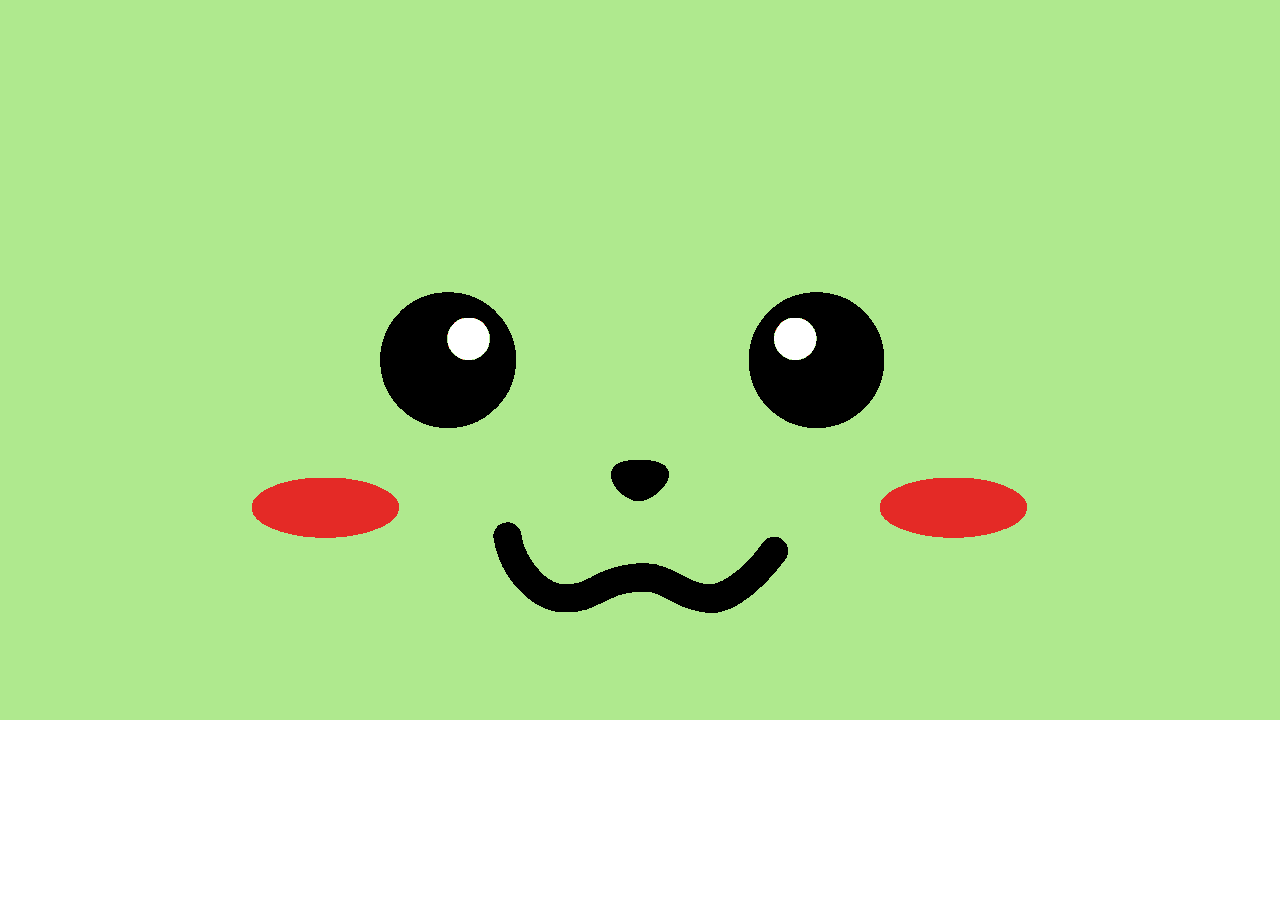
<file: server/index.html>
<!DOCTYPE html>
<html lang="ja">
<head>
  <meta charset="UTF-8">
  <meta name="viewport" content="width=1280,user-scalable=no">
  <title>サニーファインダー</title>

  <link href="./css/screen.css" media="screen, projection" rel="stylesheet" type="text/css" />
  <script src="httpd.js"></script>
  <script src="server.js"></script>
  <script src="jquery-2.1.3.min.js"></script>
</head>
<body>
<div id="wrapper">

  <div class="page page-top">
    <img src="./img/plant-anim.gif" alt="" id="face">
  </div>

</div>

<script src="./js/lib/jquery.js"></script>
<script src="./js/util.js"></script>
<script src="./js/page-manager.js"></script>
<script src="./js/page/top.js"></script>
<script src="./js/main.js"></script>

</body>
</html>
</file>
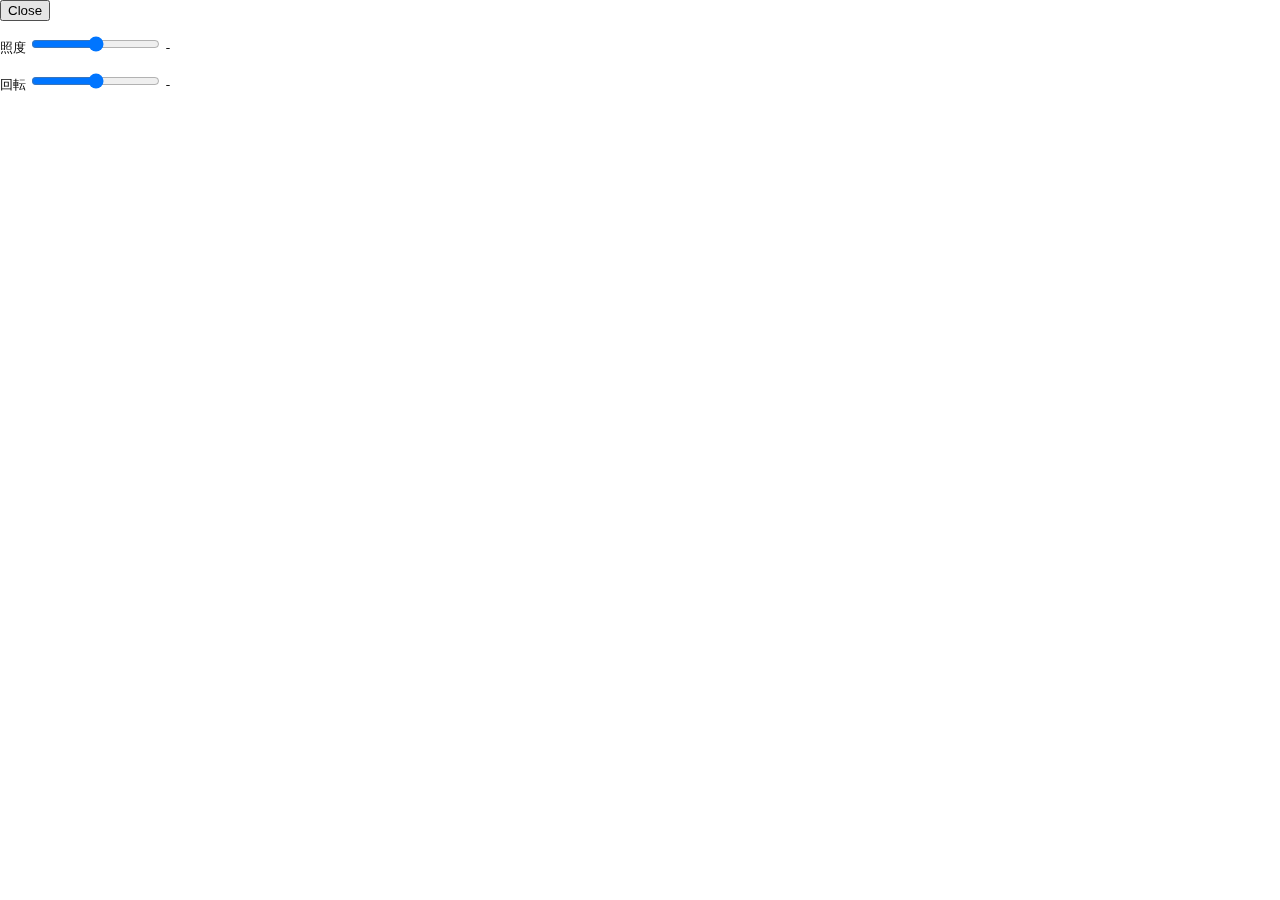
<file: test-server/index.html>
<html>
<head>
	<meta charset="utf-8" />
	<meta name="viewport" content="width=device-width, user-scalable=no" />
	<link rel=stylesheet href=style.css></link>
	<script src="httpd.js"></script>
	<script src="server.js"></script>
</head>

<body>
	<div id=controlpan>
		<button id=close>this message should be replaced in init()</button>
		<p>
			照度
			<input id=slider1 type=range>
			<span id="val1">-</span>
		</p>
		<p>
			回転
			<input id=slider2 type=range>
			<span id="val2">-</span>
		</p>
	</div>

	<div id=message></div>
</body>
</html>
</file>
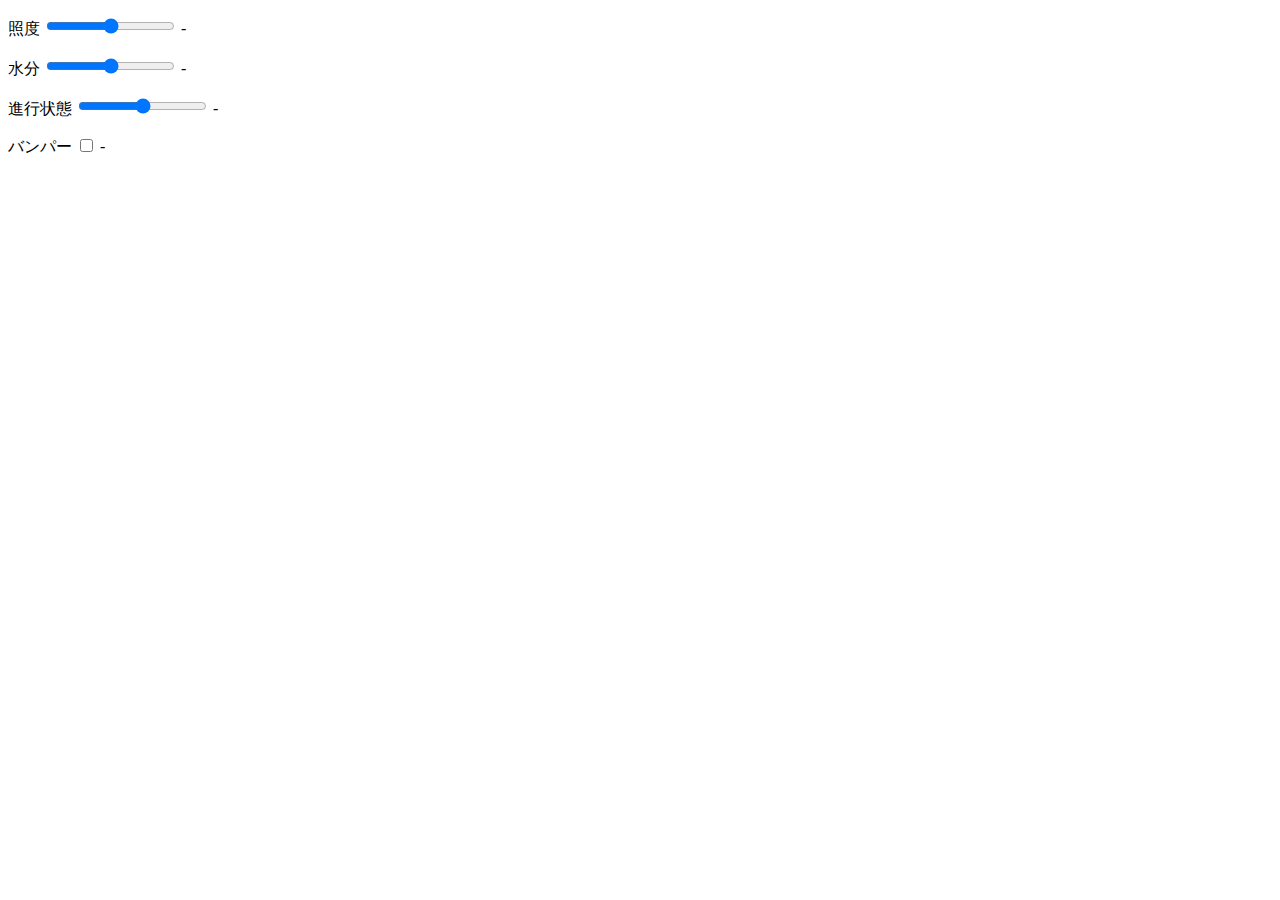
<file: server/public/config/index.html>
<!DOCTYPE html>
<html lang="en">
<head>
  <meta charset="UTF-8">
  <title>Document</title>
</head>
<body>
  <p>
    照度
    <input id=inputIlluminance type=range>
    <span id="dispElmIlluminance">-</span>
  </p>
  <p>
    水分
    <input id=inputWater type=range>
    <span id="dispElmWater">-</span>
  </p>
  <p>
    進行状態
    <input id=inputState type=range>
    <span id="dispElmState">-</span>
  </p>
  <p>
    バンパー
    <input id=inputBumper type=checkbox>
    <span id="dispElmBumper">-</span>
  </p>

  <script>
    var inputIlluminance = document.getElementById('inputIlluminance');
    var dispElmIlluminance = document.getElementById('dispElmIlluminance')
    var valIlluminance;
    inputIlluminance.addEventListener('change', function (evt) {
      valIlluminance = this.value;
      dispElmIlluminance.innerHTML = valIlluminance;


      function str2bytes(str, callback) {
        var fr = new FileReader();
        fr.onloadend = function() {
          callback(fr.result);
        };
        fr.readAsArrayBuffer(new Blob([str]));
      }

      str2bytes('{"a":5,"b":3,"c":8}', function(arrayBuffer) {
        var
          binaryString = '',
          bytes = new Uint8Array(arrayBuffer),
          length = bytes.length;
        for (var i = 0; i < length; i++) {
          binaryString += String.fromCharCode(bytes[i]);
        }
        
        bodyBuffer = binaryString;
        var xhr = new XMLHttpRequest();
        var url = '/';
        xhr.open('POST',url,true);
        xhr.onload = function(e){
          if (xhr.readyState === 4 && xhr.status === 200) {
            console.log(xhr.responseText);
          }
        }
        xhr.send(bodyBuffer);
      })
    });

    var inputWater = document.getElementById('inputWater');
    var dispElmWater = document.getElementById('dispElmWater')
    var valWater;
    inputWater.addEventListener('change', function (evt) {
      valWater = this.value;
      dispElmWater.innerHTML = valWater;
    });

    var inputState = document.getElementById('inputState');
    var dispElmState = document.getElementById('dispElmState')
    var valState;
    inputState.addEventListener('change', function (evt) {
      valState = this.value;
      dispElmState.innerHTML = valState;
    });

    var inputBumper = document.getElementById('inputBumper');
    var dispElmBumper = document.getElementById('dispElmBumper')
    var valBumper;
    inputBumper.addEventListener('change', function (evt) {
      console.log(this.value);
      valBumper = this.value === 'on' ? 1 : 0;
      dispElmBumper.innerHTML = valBumper;
    });
  </script>
</body>
</html>
</file>
<file: server/css/screen.css>
/* line 5, ../../../../../../../../Library/Ruby/Gems/2.0.0/gems/compass-core-1.0.1/stylesheets/compass/reset/_utilities.scss */
html, body, div, span, applet, object, iframe,
h1, h2, h3, h4, h5, h6, p, blockquote, pre,
a, abbr, acronym, address, big, cite, code,
del, dfn, em, img, ins, kbd, q, s, samp,
small, strike, strong, sub, sup, tt, var,
b, u, i, center,
dl, dt, dd, ol, ul, li,
fieldset, form, label, legend,
table, caption, tbody, tfoot, thead, tr, th, td,
article, aside, canvas, details, embed,
figure, figcaption, footer, header, hgroup,
menu, nav, output, ruby, section, summary,
time, mark, audio, video {
  margin: 0;
  padding: 0;
  border: 0;
  font: inherit;
  font-size: 100%;
  vertical-align: baseline;
}

/* line 22, ../../../../../../../../Library/Ruby/Gems/2.0.0/gems/compass-core-1.0.1/stylesheets/compass/reset/_utilities.scss */
html {
  line-height: 1;
}

/* line 24, ../../../../../../../../Library/Ruby/Gems/2.0.0/gems/compass-core-1.0.1/stylesheets/compass/reset/_utilities.scss */
ol, ul {
  list-style: none;
}

/* line 26, ../../../../../../../../Library/Ruby/Gems/2.0.0/gems/compass-core-1.0.1/stylesheets/compass/reset/_utilities.scss */
table {
  border-collapse: collapse;
  border-spacing: 0;
}

/* line 28, ../../../../../../../../Library/Ruby/Gems/2.0.0/gems/compass-core-1.0.1/stylesheets/compass/reset/_utilities.scss */
caption, th, td {
  text-align: left;
  font-weight: normal;
  vertical-align: middle;
}

/* line 30, ../../../../../../../../Library/Ruby/Gems/2.0.0/gems/compass-core-1.0.1/stylesheets/compass/reset/_utilities.scss */
q, blockquote {
  quotes: none;
}
/* line 103, ../../../../../../../../Library/Ruby/Gems/2.0.0/gems/compass-core-1.0.1/stylesheets/compass/reset/_utilities.scss */
q:before, q:after, blockquote:before, blockquote:after {
  content: "";
  content: none;
}

/* line 32, ../../../../../../../../Library/Ruby/Gems/2.0.0/gems/compass-core-1.0.1/stylesheets/compass/reset/_utilities.scss */
a img {
  border: none;
}

/* line 116, ../../../../../../../../Library/Ruby/Gems/2.0.0/gems/compass-core-1.0.1/stylesheets/compass/reset/_utilities.scss */
article, aside, details, figcaption, figure, footer, header, hgroup, main, menu, nav, section, summary {
  display: block;
}
</file>
